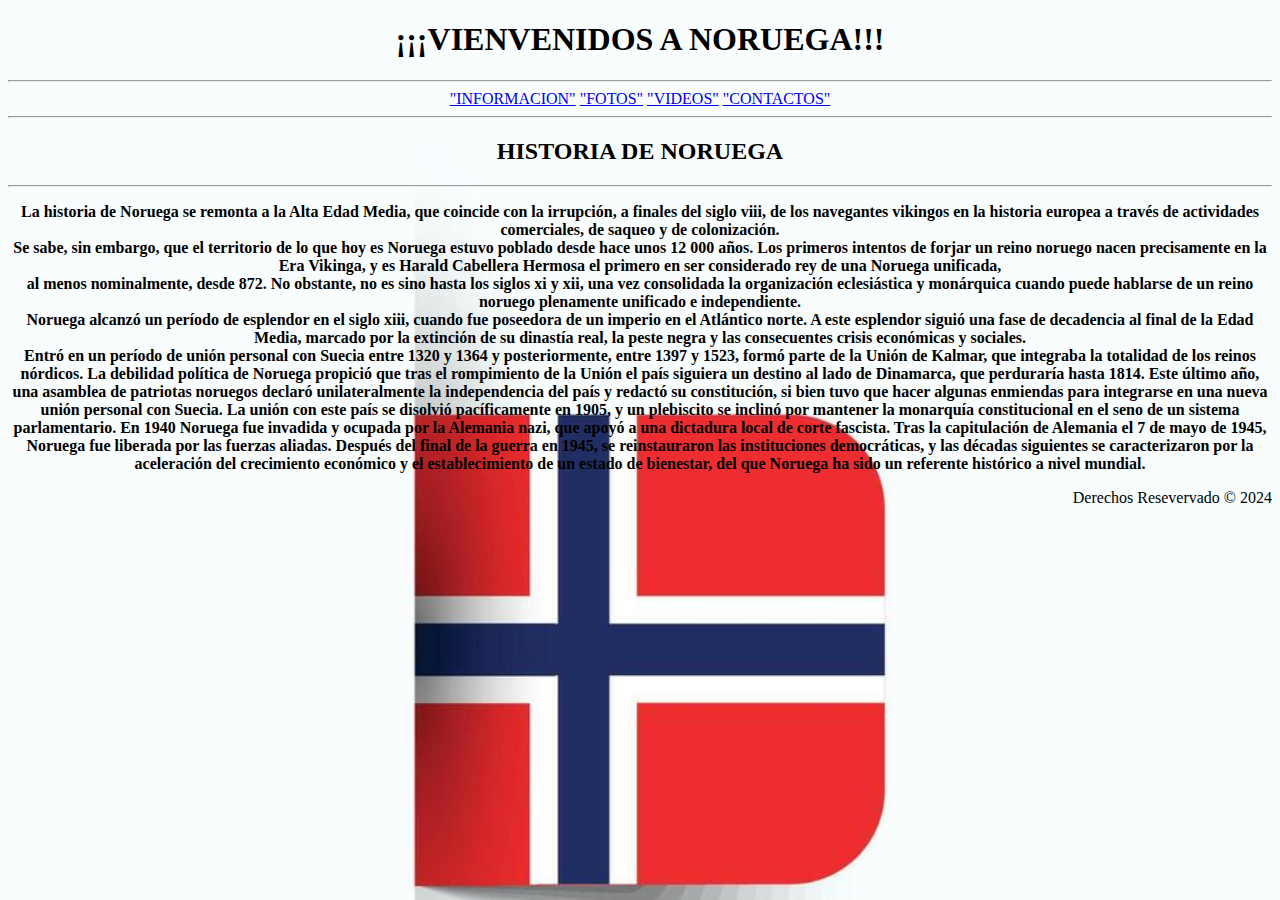
<file: index.html>
<!DOCTYPE html>
<html lang="en">

<head>
    <meta charset="UTF-8">
    <meta name="viewport" content="width=device-width, initial-scale=1.0">
    <meta http-equiv="X-UA-Compatible" content="IE-edge">
    <title>Noruega</title>
    <meta name="author" content="Tristan Romero">
    <meta name="descriptio " content="Para mi tia">
    <meta name="keywords" content="Noruega,paises escandinavo,escandinavo,pais Noruega">
    <link rel="stylesheet" href="css/style.css">
    <link rel="shortcut icon" href="favicon.ico" type="image/x-icon">

</head>

<body class="b1">
    <div class="div1">
    <H1 class="h11"><STRong>¡¡¡VIENVENIDOS A NORUEGA!!!</STRong></H1>
    <hr>
    <header class="he1">
        <nav>
            <a href="informacion.html" ">"INFORMACION"</a>
            <a href="fotos.html" ">"FOTOS"</a>
            <a href="videos.html" ">"VIDEOS"</a>
            <a href="contactos.html" ">"CONTACTOS"</a>
        </nav>

        <hr>
    </header>

    <article class="art1">

        <h2 class="h21">HISTORIA DE NORUEGA</h2>
        <hr>
        <p class="p1"><strong>
            La historia de Noruega se remonta a la Alta Edad Media, que coincide con la irrupción, a finales del siglo viii, de los navegantes vikingos en la historia europea a través de actividades comerciales, de saqueo y de colonización. <br> Se sabe, sin embargo, que el territorio de lo que hoy es Noruega estuvo poblado desde hace unos 12 000 años.

Los primeros intentos de forjar un reino noruego nacen precisamente en la Era Vikinga, y es Harald Cabellera Hermosa el primero en ser considerado rey de una Noruega unificada,<br> al menos nominalmente, desde 872. No obstante, no es sino hasta los siglos xi y xii, una vez consolidada la organización eclesiástica y monárquica cuando puede hablarse de un reino noruego plenamente unificado e independiente. <br> Noruega alcanzó un período de esplendor en el siglo xiii, cuando fue poseedora de un imperio en el Atlántico norte. A este esplendor siguió una fase de decadencia al final de la Edad Media, marcado por la extinción de su dinastía real, la peste negra y las consecuentes crisis económicas y sociales. <br> Entró en un período de unión personal con Suecia entre 1320 y 1364 y posteriormente, entre 1397 y 1523, formó parte de la Unión de Kalmar, que integraba la totalidad de los reinos nórdicos. La debilidad política de Noruega propició que tras el rompimiento de la Unión el país siguiera un destino al lado de Dinamarca, que perduraría hasta 1814. Este último año, una asamblea de patriotas noruegos declaró unilateralmente la independencia del país y redactó su constitución, si bien tuvo que hacer algunas enmiendas para integrarse en una nueva unión personal con Suecia. La unión con este país se disolvió pacíficamente en 1905, y un plebiscito se inclinó por mantener la monarquía constitucional en el seno de un sistema parlamentario. En 1940 Noruega fue invadida y ocupada por la Alemania nazi, que apoyó a una dictadura local de corte fascista. Tras la capitulación de Alemania el 7 de mayo de 1945, Noruega fue liberada por las fuerzas aliadas. Después del final de la guerra en 1945, se reinstauraron las instituciones democráticas, y las décadas siguientes se caracterizaron por la aceleración del crecimiento económico y el establecimiento de un estado de bienestar, del que Noruega ha sido un referente histórico a nivel mundial.
        </strong></p>
       
    </article>
    </div>



















<footer class="foo1">
    <p>Derechos Resevervado &COPY; 2024</p>
</footer>
</body>

</html>
</file>
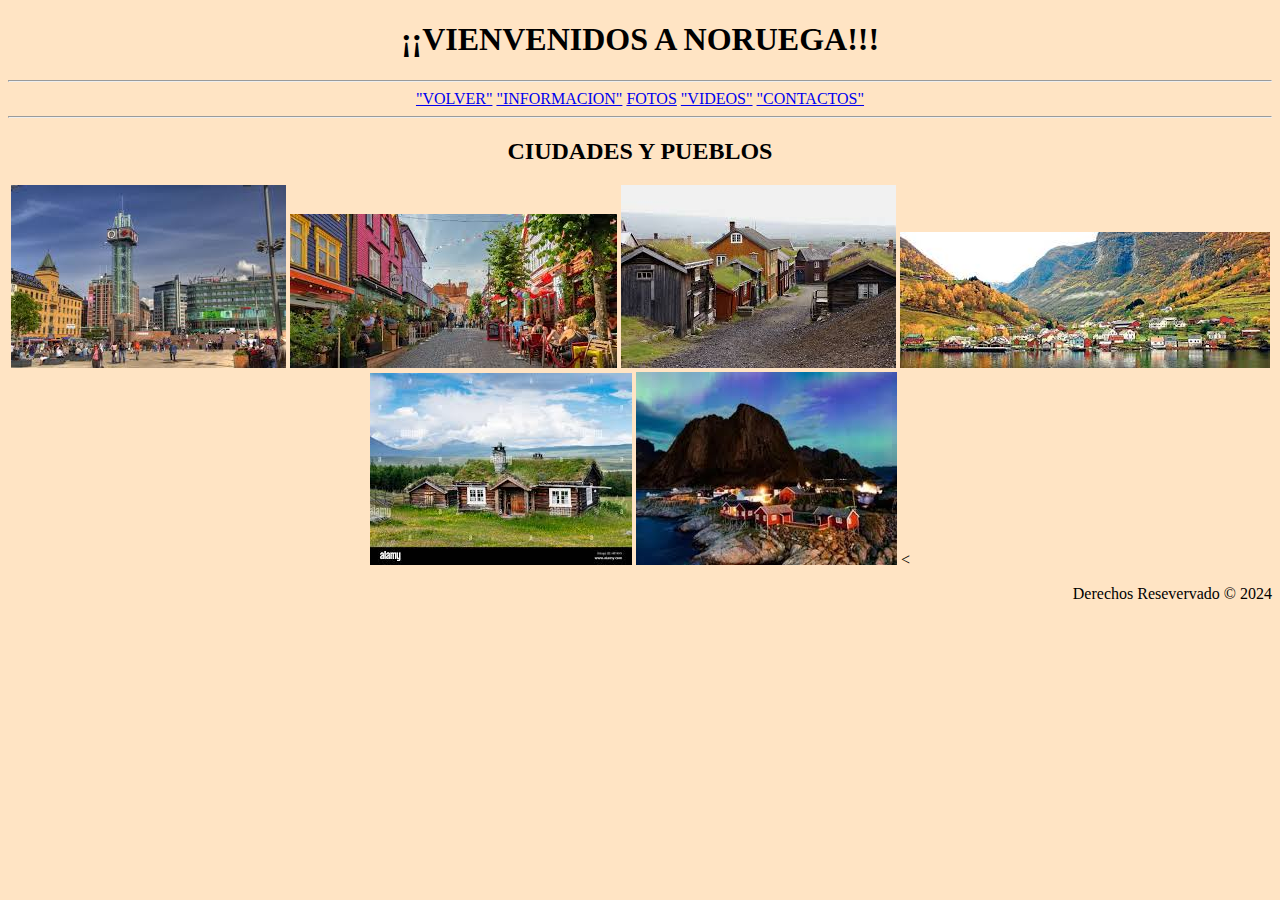
<file: ciudadesypueblos.html>
<!DOCTYPE html>
<lang="en">

    <head>
        <meta charset="UTF-8">
        <meta name="viewport" content="width=device-width, initial-scale=1.0">
        <meta http-equiv="X-UA-Compatible" content="IE-edge">
        <title>Noruega</title>
        <meta name="author" content="Tristan Romero">
        <meta name="descriptio " content="Para mi tia">
        <meta name="keywords" content="Noruega,paises escandinavo,escandinavo,pais Noruega">
        <link rel="stylesheet" href="css/style.css">
        <link rel="shortcut icon" href="favicon.ico" type="image/x-icon">
    </head>

    <body class="b6">
        <H1><STRong>¡¡VIENVENIDOS A NORUEGA!!!</STRong></H1>
        <hr>
        <header>
            <nav>
                <a href="index.html">"VOLVER"</a>
                <a href="informacion.html" ">"INFORMACION"</a>
                <a href="fotos.html">FOTOS</a>
                <a href="videos.html" ">"VIDEOS"</a>
                <a href="contactos.html" ">"CONTACTOS"</a>
                
               
            </nav>
            <hr>
        </header>
        <h2><strong>CIUDADES Y PUEBLOS</strong></h2>
      <img src="/assets/img/ciudadesypueblos/ciudad.jpg" alt="">
      <img src="/assets/img/ciudadesypueblos/ciudad1.jpg" alt="">
      <img src="/assets/img/ciudadesypueblos/pueblo1.jpg" alt="">
      <img src="/assets/img/ciudadesypueblos/pueblo2.jpg" alt="">
      <img src="/assets/img/ciudadesypueblos/pueblo3.jpg" alt="">
      <img src="/assets/img/ciudadesypueblos/pueblo4.jpg" alt="">
    </body> 
        < <footer class="foo1">
            <p>Derechos Resevervado &COPY; 2024</p>
        </footer>

</html>
</file>
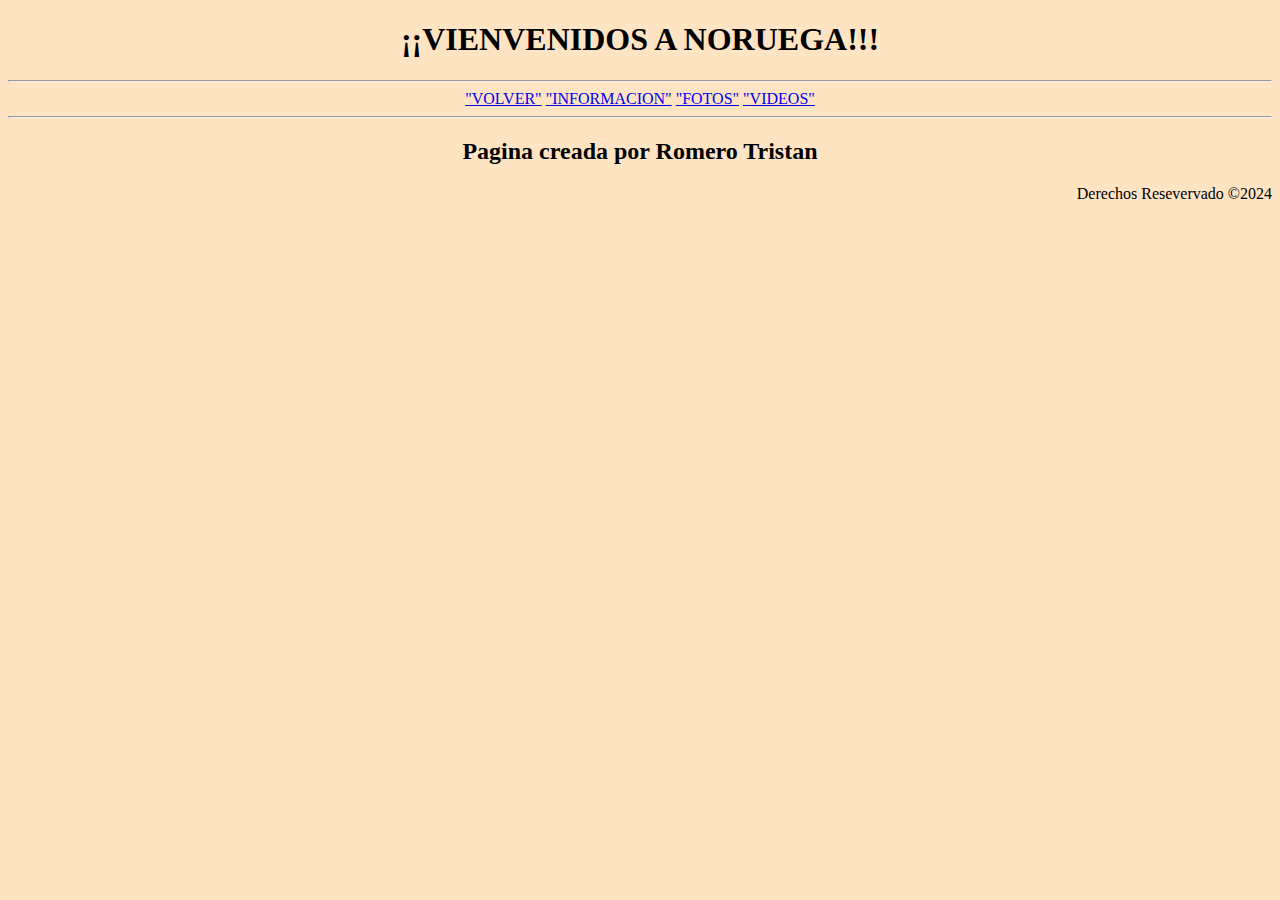
<file: contactos.html>
<!DOCTYPE html>
<html lang="en">
<head>
    <meta charset="UTF-8">
    <meta name="viewport" content="width=device-width, initial-scale=1.0">
    <meta http-equiv="X-UA-Compatible" content="IE-edge">
    <title>contactos</title>
    <meta name="author" content="Tristan Romero">
    <meta name="descriptio " content="Para mi tia">
    <meta name="keywords" content="Noruega,paises escandinavo,escandinavo,pais Noruega">
    <link rel="stylesheet" href="css/style.css">
    <link rel="shortcut icon" href="favicon.ico" type="image/x-icon">

</head>
<body class="b5">
    <H1><STRong>¡¡VIENVENIDOS A NORUEGA!!!</STRong></H1>
    <hr>
    <header>
        <nav>
            <a href="index.html">"VOLVER"</a>
            <a href="informacion.html" ">"INFORMACION"</a>
            <a href="fotos.html" ">"FOTOS"</a>
            <a href="videos.html" ">"VIDEOS"</a>
            
           
        </nav>

        <hr>
    </header>
    <h2>Pagina creada por Romero Tristan</h2>
    
    <footer class="foo4">
        <p>Derechos Resevervado &COPY;2024</p>
    </footer>
</body>
</file>
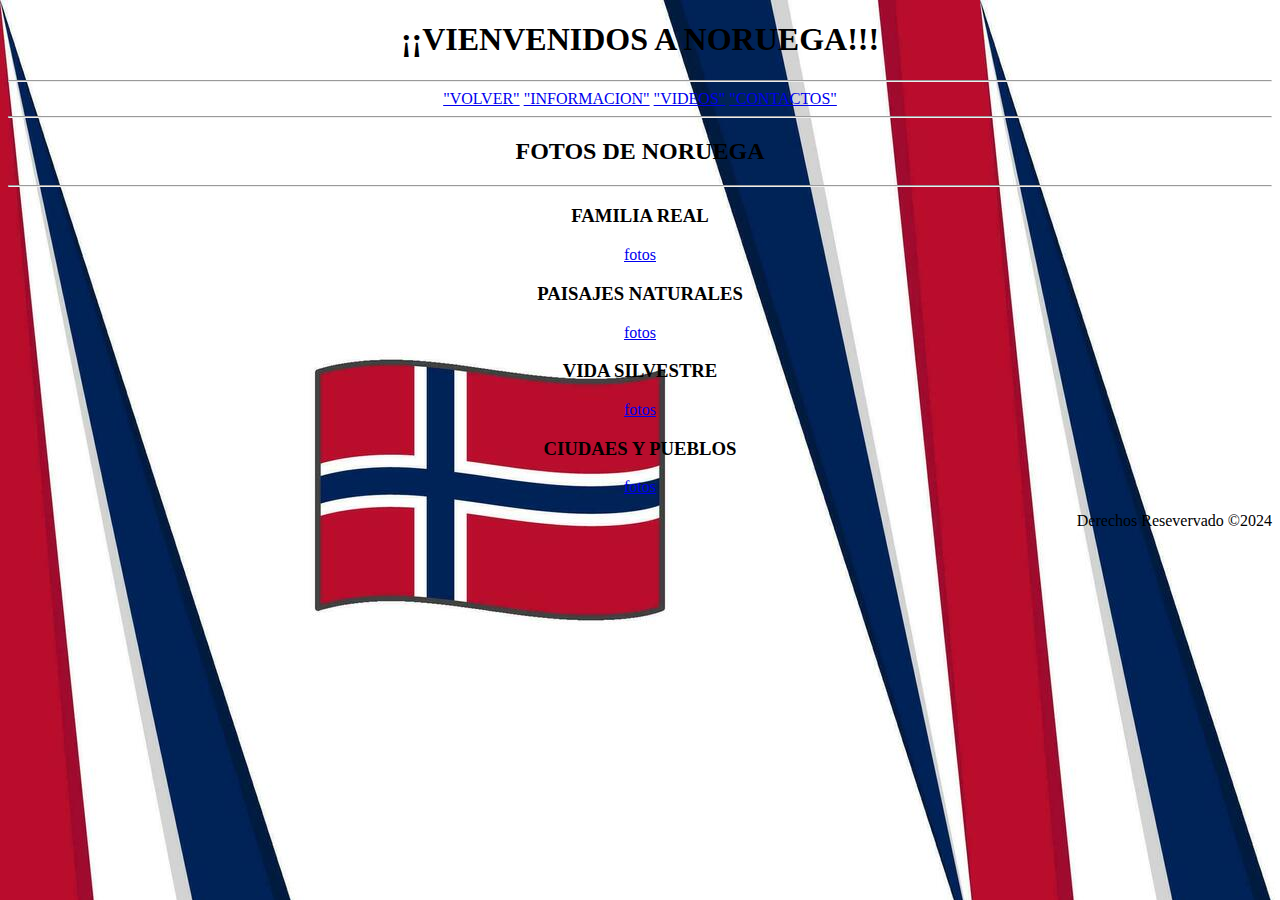
<file: fotos.html>
<!DOCTYPE html>
<html lang="en">
<head>
    <meta charset="UTF-8">
    <meta name="viewport" content="width=device-width, initial-scale=1.0">
    <meta http-equiv="X-UA-Compatible" content="IE-edge">
    <title>fotos de Noruega</title>
    <meta name="author" content="Tristan Romero">
    <meta name="descriptio " content="Para mi tia">
    <meta name="keywords" content="Noruega,paises escandinavo,escandinavo,pais Noruega">
    <link rel="stylesheet" href="css/style.css">
    <link rel="shortcut icon" href="favicon.ico" type="image/x-icon">

</head>
<body class="b3">
    <H1><STRong>¡¡VIENVENIDOS A NORUEGA!!!</STRong></H1>
    <hr>
    <header>
        <nav>
            <a href="index.html">"VOLVER"</a>
            <a href="informacion.html" ">"INFORMACION"</a>
            <a href="videos.html" ">"VIDEOS"</a>
            <a href="contactos.html" ">"CONTACTOS"</a>
           
        </nav>
        <hr>
    </header>
        <h2><strong>FOTOS DE NORUEGA</strong></h2><hr>        
    <article>
        <section>
            <h3><strong>FAMILIA REAL</strong></h3>
            <a href="fotosreales.html">fotos</a>
            <h3><strong>PAISAJES NATURALES</strong></h3>
            <a href="paisajenatural.HTML">fotos</a>
            <h3><strong>VIDA SILVESTRE</strong></h3>
            <a href="/vidasilvestre.html">fotos</a>
            <h3><strong>CIUDAES Y PUEBLOS</strong></h3>
            <a href="ciudadesypueblos.html">fotos</a>
        </section>
        
        
    </article>
    
























    <footer class="foo2">
        <p>Derechos Resevervado &COPY;2024</p>
    </footer>
</body>
</file>
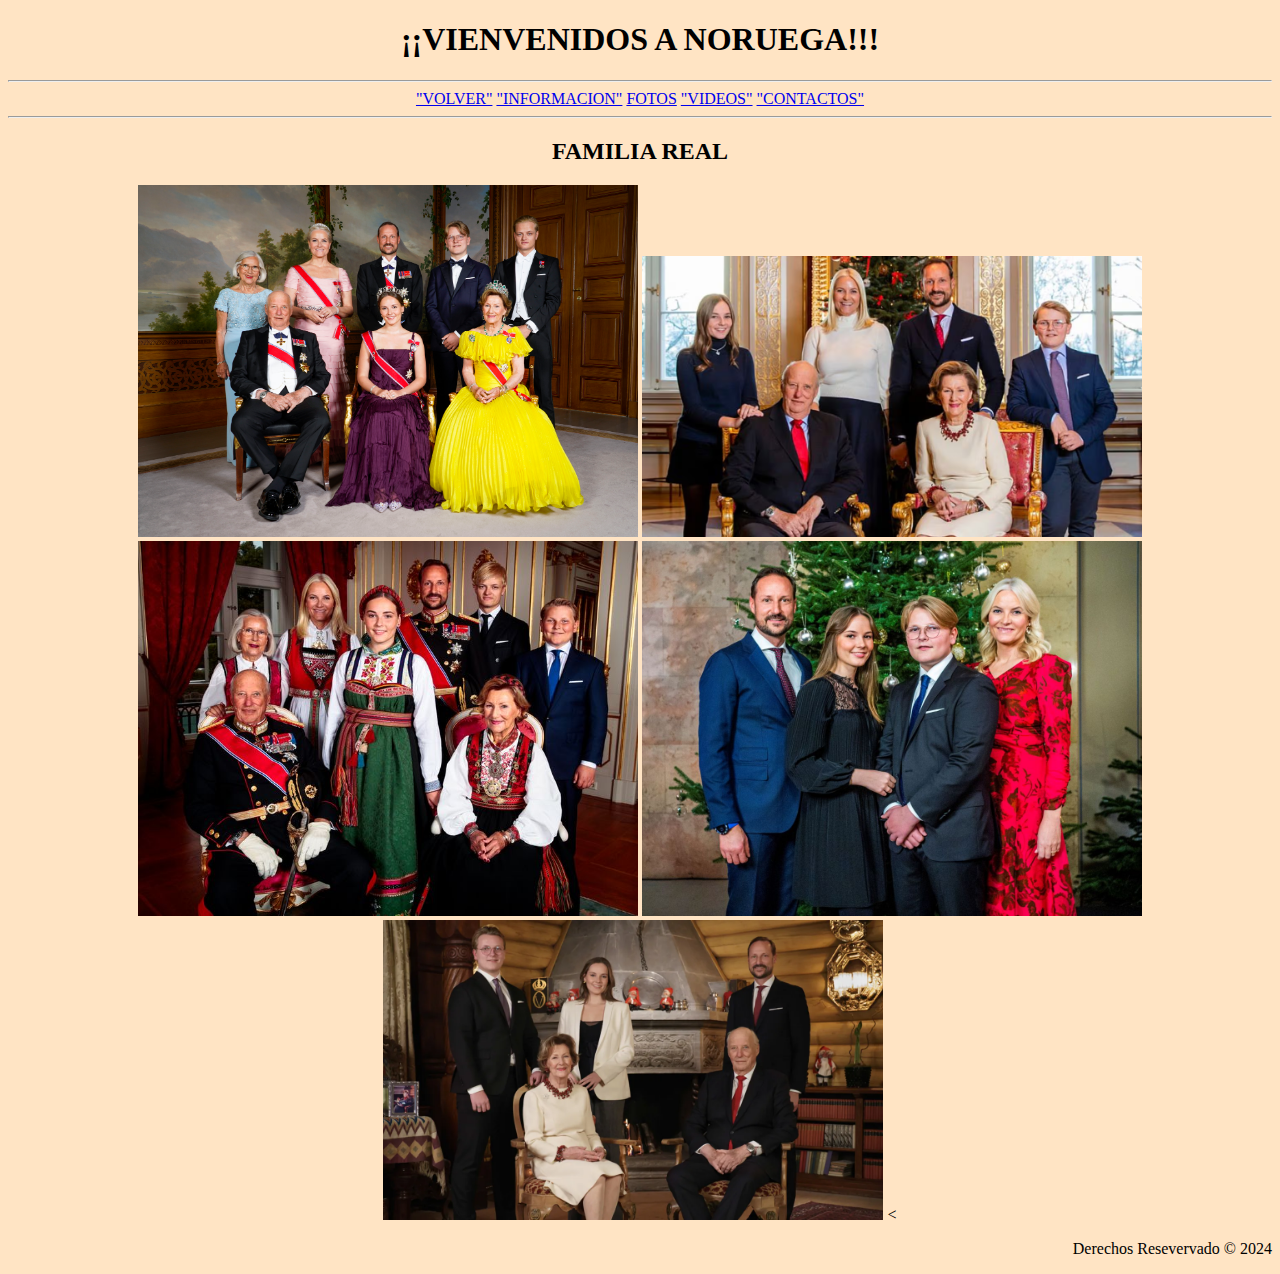
<file: fotosreales.html>
<!DOCTYPE html>
<lang="en">

    <head>
        <meta charset="UTF-8">
        <meta name="viewport" content="width=device-width, initial-scale=1.0">
        <meta http-equiv="X-UA-Compatible" content="IE-edge">
        <title>Noruega</title>
        <meta name="author" content="Tristan Romero">
        <meta name="descriptio " content="Para mi tia">
        <meta name="keywords" content="Noruega,paises escandinavo,escandinavo,pais Noruega">
        <link rel="stylesheet" href="css/style.css">
        <link rel="shortcut icon" href="favicon.ico" type="image/x-icon">
    </head>

    <body class="b6">
        <H1><STRong>¡¡VIENVENIDOS A NORUEGA!!!</STRong></H1>
        <hr>
        <header>
            <nav>
                <a href="index.html">"VOLVER"</a>
                <a href="informacion.html" ">"INFORMACION"</a>
                <a href="fotos.html">FOTOS</a>
                <a href="videos.html" ">"VIDEOS"</a>
                <a href="contactos.html" ">"CONTACTOS"</a>
                
               
            </nav>
            <hr>
        </header>
        <h2><strong>FAMILIA REAL</strong></h2>
        <img src="/assets/img/familia real noruega/familiareal1.jpg" alt="" width="500px">
        <img src="/assets/img/familia real noruega/familiareal2.jpg" alt="" width="500px">
        <img src="/assets/img/familia real noruega/familiareal3.jpg" alt="" width="500px">
        <img src="/assets/img/familia real noruega/familiareal4.jpg" alt="" width="500px">
        <img src="/assets/img/familia real noruega/familiareal5.jpg" alt="" width="500px">
    </body> 
        < <footer class="foo1">
            <p>Derechos Resevervado &COPY; 2024</p>
        </footer>

</html>
</file>
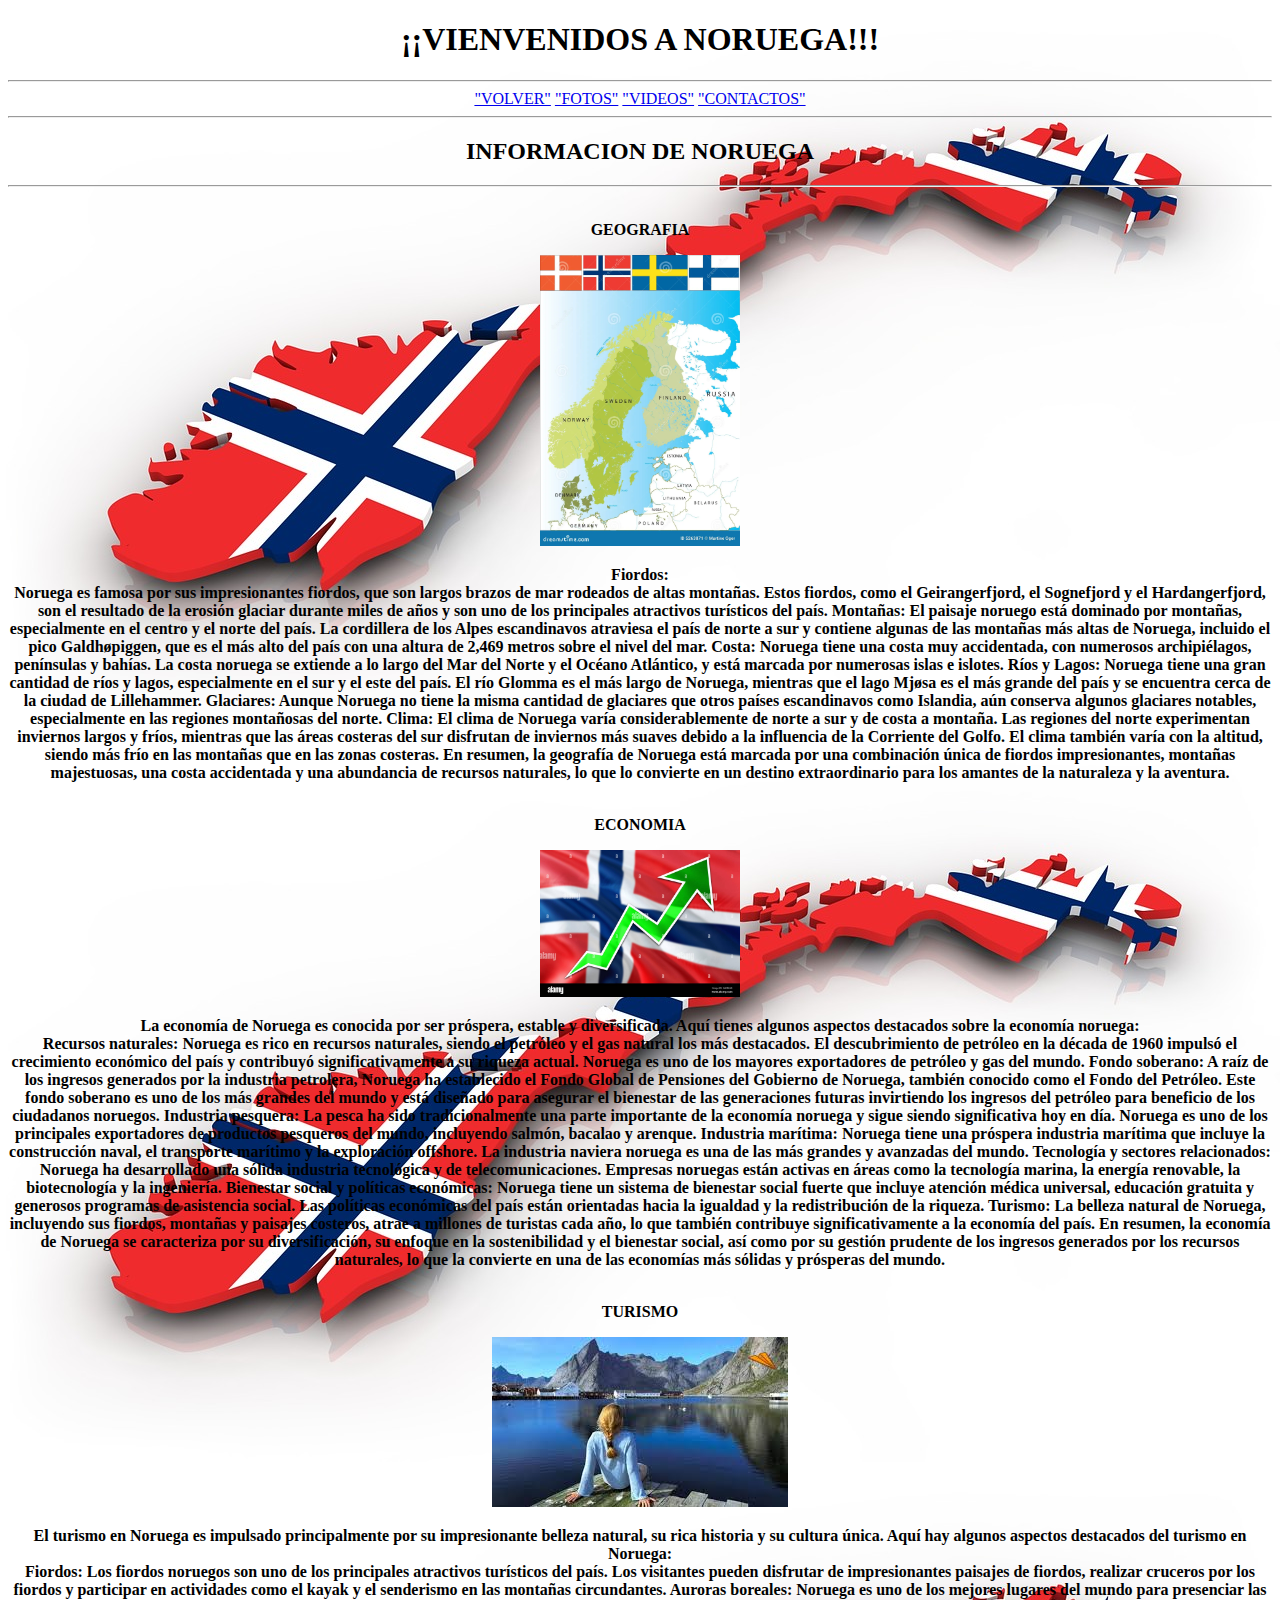
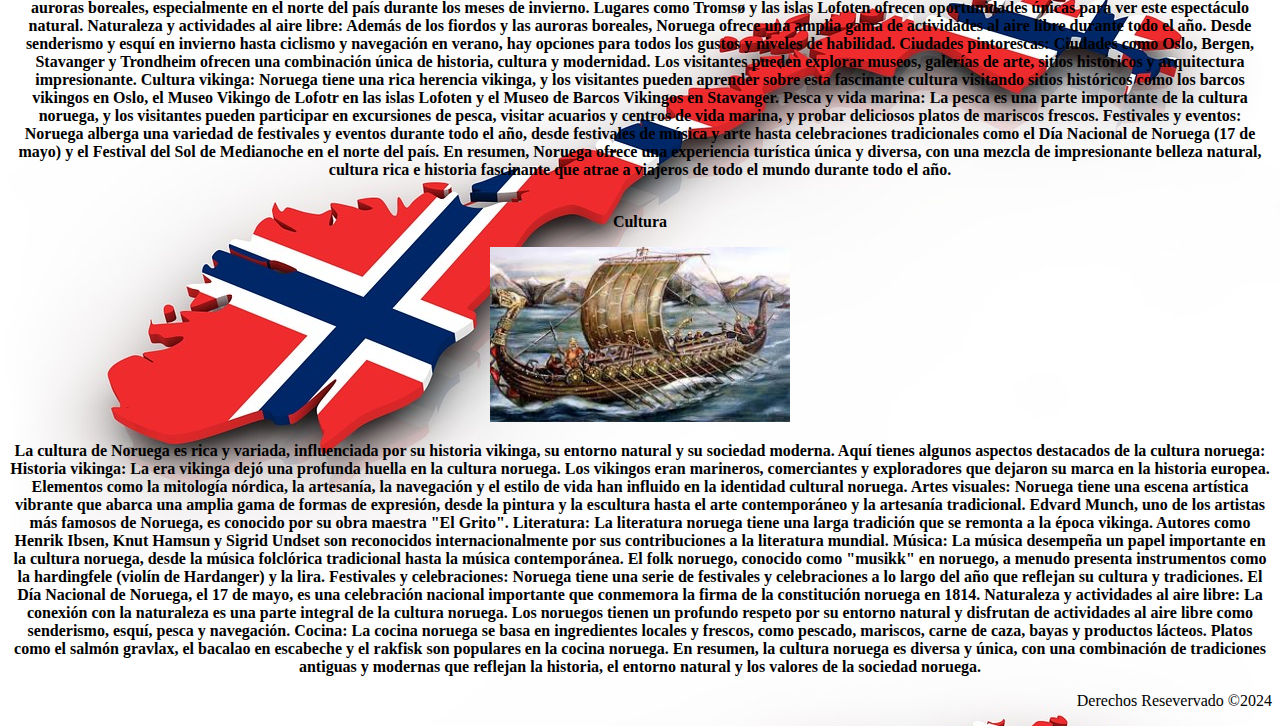
<file: informacion.html>
<!DOCTYPE html>
<html lang="en">
<head>
    <meta charset="UTF-8">
    <meta name="viewport" content="width=device-width, initial-scale=1.0">
    <meta http-equiv="X-UA-Compatible" content="IE-edge">
    <title>informacion de noruego</title>
    <meta name="author" content="Tristan Romero">
    <meta name="descriptio " content="Para mi tia">
    <meta name="keywords" content="Noruega,paises escandinavo,escandinavo,pais Noruega">
    <link rel="stylesheet" href="css/style.css">
    <link rel="shortcut icon" href="favicon.ico" type="image/x-icon">

</head>
<body class="b-I">
    <H1 class="h1-1"><STRong>¡¡VIENVENIDOS A NORUEGA!!!</STRong></H1>
    <hr>
    <header class="head-1">
        <nav>
            <a href="index.html">"VOLVER"</a>
            <a href="fotos.html" ">"FOTOS"</a>
            <a href="videos.html" ">"VIDEOS"</a>
            <a href="contactos.html" ">"CONTACTOS"</a>
           
        </nav>

        <hr>
    </header>
        <h2 class="h2-1">INFORMACION DE NORUEGA</h2>
        <hr>
    <article class="art-1">
        <p><br><strong>GEOGRAFIA</strong>                                       
        </p>
        <img src="/assets/img/geografia.1.jpg" alt="geografia noruega" width="200px">
        <p><strong>Fiordos: <br> Noruega es famosa por sus impresionantes fiordos, que son largos brazos de mar rodeados de altas montañas. Estos fiordos, como el Geirangerfjord, el Sognefjord y el Hardangerfjord, son el resultado de la erosión glaciar durante miles de años y son uno de los principales atractivos turísticos del país.

            Montañas: El paisaje noruego está dominado por montañas, especialmente en el centro y el norte del país. La cordillera de los Alpes escandinavos atraviesa el país de norte a sur y contiene algunas de las montañas más altas de Noruega, incluido el pico Galdhøpiggen, que es el más alto del país con una altura de 2,469 metros sobre el nivel del mar.
            
            Costa: Noruega tiene una costa muy accidentada, con numerosos archipiélagos, penínsulas y bahías. La costa noruega se extiende a lo largo del Mar del Norte y el Océano Atlántico, y está marcada por numerosas islas e islotes.
            
            Ríos y Lagos: Noruega tiene una gran cantidad de ríos y lagos, especialmente en el sur y el este del país. El río Glomma es el más largo de Noruega, mientras que el lago Mjøsa es el más grande del país y se encuentra cerca de la ciudad de Lillehammer.
            
            Glaciares: Aunque Noruega no tiene la misma cantidad de glaciares que otros países escandinavos como Islandia, aún conserva algunos glaciares notables, especialmente en las regiones montañosas del norte.
            
            Clima: El clima de Noruega varía considerablemente de norte a sur y de costa a montaña. Las regiones del norte experimentan inviernos largos y fríos, mientras que las áreas costeras del sur disfrutan de inviernos más suaves debido a la influencia de la Corriente del Golfo. El clima también varía con la altitud, siendo más frío en las montañas que en las zonas costeras.
            
            En resumen, la geografía de Noruega está marcada por una combinación única de fiordos impresionantes, montañas majestuosas, una costa accidentada y una abundancia de recursos naturales, lo que lo convierte en un destino extraordinario para los amantes de la naturaleza y la aventura.</strong></p>
    </article>
    <article>
        <p><br><strong>ECONOMIA</strong>
        </p>
        <img src="/assets/img/eco.jpg" alt="economia de noruega" width="200px">
        <p><strong>
            La economía de Noruega es conocida por ser próspera, estable y diversificada. Aquí tienes algunos aspectos destacados sobre la economía noruega: <br>

Recursos naturales: Noruega es rico en recursos naturales, siendo el petróleo y el gas natural los más destacados. El descubrimiento de petróleo en la década de 1960 impulsó el crecimiento económico del país y contribuyó significativamente a su riqueza actual. Noruega es uno de los mayores exportadores de petróleo y gas del mundo.

Fondo soberano: A raíz de los ingresos generados por la industria petrolera, Noruega ha establecido el Fondo Global de Pensiones del Gobierno de Noruega, también conocido como el Fondo del Petróleo. Este fondo soberano es uno de los más grandes del mundo y está diseñado para asegurar el bienestar de las generaciones futuras invirtiendo los ingresos del petróleo para beneficio de los ciudadanos noruegos.

Industria pesquera: La pesca ha sido tradicionalmente una parte importante de la economía noruega y sigue siendo significativa hoy en día. Noruega es uno de los principales exportadores de productos pesqueros del mundo, incluyendo salmón, bacalao y arenque.

Industria marítima: Noruega tiene una próspera industria marítima que incluye la construcción naval, el transporte marítimo y la exploración offshore. La industria naviera noruega es una de las más grandes y avanzadas del mundo.

Tecnología y sectores relacionados: Noruega ha desarrollado una sólida industria tecnológica y de telecomunicaciones. Empresas noruegas están activas en áreas como la tecnología marina, la energía renovable, la biotecnología y la ingeniería.

Bienestar social y políticas económicas: Noruega tiene un sistema de bienestar social fuerte que incluye atención médica universal, educación gratuita y generosos programas de asistencia social. Las políticas económicas del país están orientadas hacia la igualdad y la redistribución de la riqueza.

Turismo: La belleza natural de Noruega, incluyendo sus fiordos, montañas y paisajes costeros, atrae a millones de turistas cada año, lo que también contribuye significativamente a la economía del país.

En resumen, la economía de Noruega se caracteriza por su diversificación, su enfoque en la sostenibilidad y el bienestar social, así como por su gestión prudente de los ingresos generados por los recursos naturales, lo que la convierte en una de las economías más sólidas y prósperas del mundo.
        </strong></p>
    </article>
    <article>
        <p><br><strong>TURISMO</strong></p>
        <img src="/assets/img/turismo.jpg" alt="turismo">
        <p><strong>
            El turismo en Noruega es impulsado principalmente por su impresionante belleza natural, su rica historia y su cultura única. Aquí hay algunos aspectos destacados del turismo en Noruega: <br>

            Fiordos: Los fiordos noruegos son uno de los principales atractivos turísticos del país. Los visitantes pueden disfrutar de impresionantes paisajes de fiordos, realizar cruceros por los fiordos y participar en actividades como el kayak y el senderismo en las montañas circundantes.
            
            Auroras boreales: Noruega es uno de los mejores lugares del mundo para presenciar las auroras boreales, especialmente en el norte del país durante los meses de invierno. Lugares como Tromsø y las islas Lofoten ofrecen oportunidades únicas para ver este espectáculo natural.
            
            Naturaleza y actividades al aire libre: Además de los fiordos y las auroras boreales, Noruega ofrece una amplia gama de actividades al aire libre durante todo el año. Desde senderismo y esquí en invierno hasta ciclismo y navegación en verano, hay opciones para todos los gustos y niveles de habilidad.
            
            Ciudades pintorescas: Ciudades como Oslo, Bergen, Stavanger y Trondheim ofrecen una combinación única de historia, cultura y modernidad. Los visitantes pueden explorar museos, galerías de arte, sitios históricos y arquitectura impresionante.
            
            Cultura vikinga: Noruega tiene una rica herencia vikinga, y los visitantes pueden aprender sobre esta fascinante cultura visitando sitios históricos como los barcos vikingos en Oslo, el Museo Vikingo de Lofotr en las islas Lofoten y el Museo de Barcos Vikingos en Stavanger.
            
            Pesca y vida marina: La pesca es una parte importante de la cultura noruega, y los visitantes pueden participar en excursiones de pesca, visitar acuarios y centros de vida marina, y probar deliciosos platos de mariscos frescos.
            
            Festivales y eventos: Noruega alberga una variedad de festivales y eventos durante todo el año, desde festivales de música y arte hasta celebraciones tradicionales como el Día Nacional de Noruega (17 de mayo) y el Festival del Sol de Medianoche en el norte del país.
            
            En resumen, Noruega ofrece una experiencia turística única y diversa, con una mezcla de impresionante belleza natural, cultura rica e historia fascinante que atrae a viajeros de todo el mundo durante todo el año.

        </strong></p>
    </article>
    <article>
        <p><br><strong>Cultura</strong></p>
        <img src="/assets/img/cultura.jpg" alt="cultura" width="300px">
        <p><strong>
            La cultura de Noruega es rica y variada, influenciada por su historia vikinga, su entorno natural y su sociedad moderna. Aquí tienes algunos aspectos destacados de la cultura noruega: <br>

Historia vikinga: La era vikinga dejó una profunda huella en la cultura noruega. Los vikingos eran marineros, comerciantes y exploradores que dejaron su marca en la historia europea. Elementos como la mitología nórdica, la artesanía, la navegación y el estilo de vida han influido en la identidad cultural noruega.

Artes visuales: Noruega tiene una escena artística vibrante que abarca una amplia gama de formas de expresión, desde la pintura y la escultura hasta el arte contemporáneo y la artesanía tradicional. Edvard Munch, uno de los artistas más famosos de Noruega, es conocido por su obra maestra "El Grito".

Literatura: La literatura noruega tiene una larga tradición que se remonta a la época vikinga. Autores como Henrik Ibsen, Knut Hamsun y Sigrid Undset son reconocidos internacionalmente por sus contribuciones a la literatura mundial.

Música: La música desempeña un papel importante en la cultura noruega, desde la música folclórica tradicional hasta la música contemporánea. El folk noruego, conocido como "musikk" en noruego, a menudo presenta instrumentos como la hardingfele (violín de Hardanger) y la lira.

Festivales y celebraciones: Noruega tiene una serie de festivales y celebraciones a lo largo del año que reflejan su cultura y tradiciones. El Día Nacional de Noruega, el 17 de mayo, es una celebración nacional importante que conmemora la firma de la constitución noruega en 1814.

Naturaleza y actividades al aire libre: La conexión con la naturaleza es una parte integral de la cultura noruega. Los noruegos tienen un profundo respeto por su entorno natural y disfrutan de actividades al aire libre como senderismo, esquí, pesca y navegación.

Cocina: La cocina noruega se basa en ingredientes locales y frescos, como pescado, mariscos, carne de caza, bayas y productos lácteos. Platos como el salmón gravlax, el bacalao en escabeche y el rakfisk son populares en la cocina noruega.

En resumen, la cultura noruega es diversa y única, con una combinación de tradiciones antiguas y modernas que reflejan la historia, el entorno natural y los valores de la sociedad noruega.
        </strong></p>
    </article>
    
</body>
<footer class="foo5">
    <p>Derechos Resevervado &COPY;2024</p>
</footer>
</html>
</file>
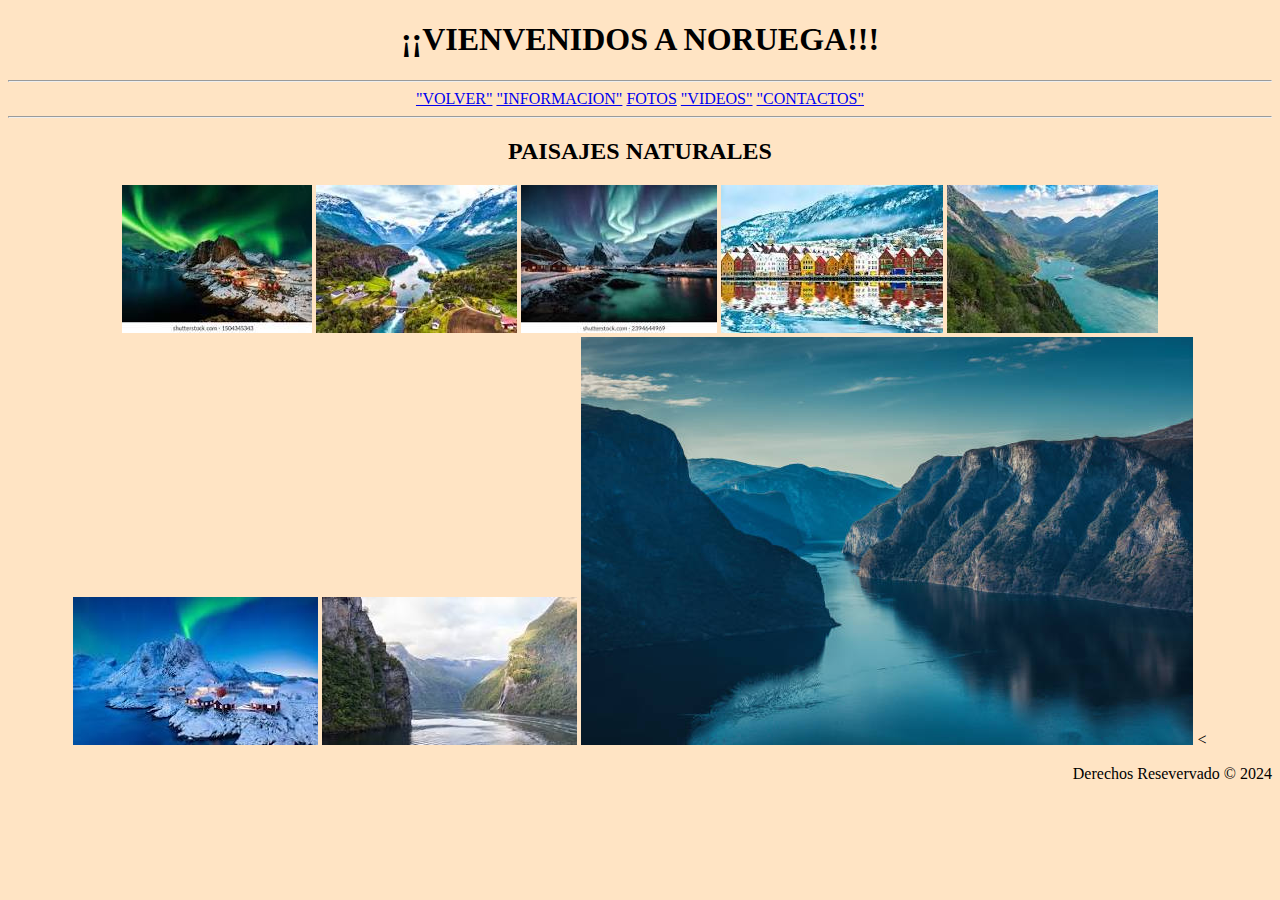
<file: paisajenatural.HTML>
<!DOCTYPE html>
<lang="en">

    <head>
        <meta charset="UTF-8">
        <meta name="viewport" content="width=device-width, initial-scale=1.0">
        <meta http-equiv="X-UA-Compatible" content="IE-edge">
        <title>Noruega</title>
        <meta name="author" content="Tristan Romero">
        <meta name="descriptio " content="Para mi tia">
        <meta name="keywords" content="Noruega,paises escandinavo,escandinavo,pais Noruega">
        <link rel="stylesheet" href="css/style.css">
        <link rel="shortcut icon" href="favicon.ico" type="image/x-icon">
    </head>

    <body class="b6">
        <H1><STRong>¡¡VIENVENIDOS A NORUEGA!!!</STRong></H1>
        <hr>
        <header>
            <nav>
                <a href="index.html">"VOLVER"</a>
                <a href="informacion.html" ">"INFORMACION"</a>
                <a href="fotos.html">FOTOS</a>
                <a href="videos.html" ">"VIDEOS"</a>
                <a href="contactos.html" ">"CONTACTOS"</a>
                
               
            </nav>
            <hr>
        </header>
        <h2><strong>PAISAJES NATURALES</strong></h2>
        <img src="/assets/img/1n.jpg" alt="">
        <img src="/assets/img/2n.jpg" alt="">
        <img src="/assets/img/3njpg.jpg" alt="">
        <img src="/assets/img/4njpg.jpg" alt="">
        <img src="/assets/img/5njpg.jpg" alt="">
        <img src="/assets/img/6n.jpg" alt="">
        <img src="/assets/img/7n.jpg" alt="">
        <img src="/assets/img/8n.jpg" alt="">
    </body> 
        < <footer class="foo1">
            <p>Derechos Resevervado &COPY; 2024</p>
        </footer>

</html>
</file>
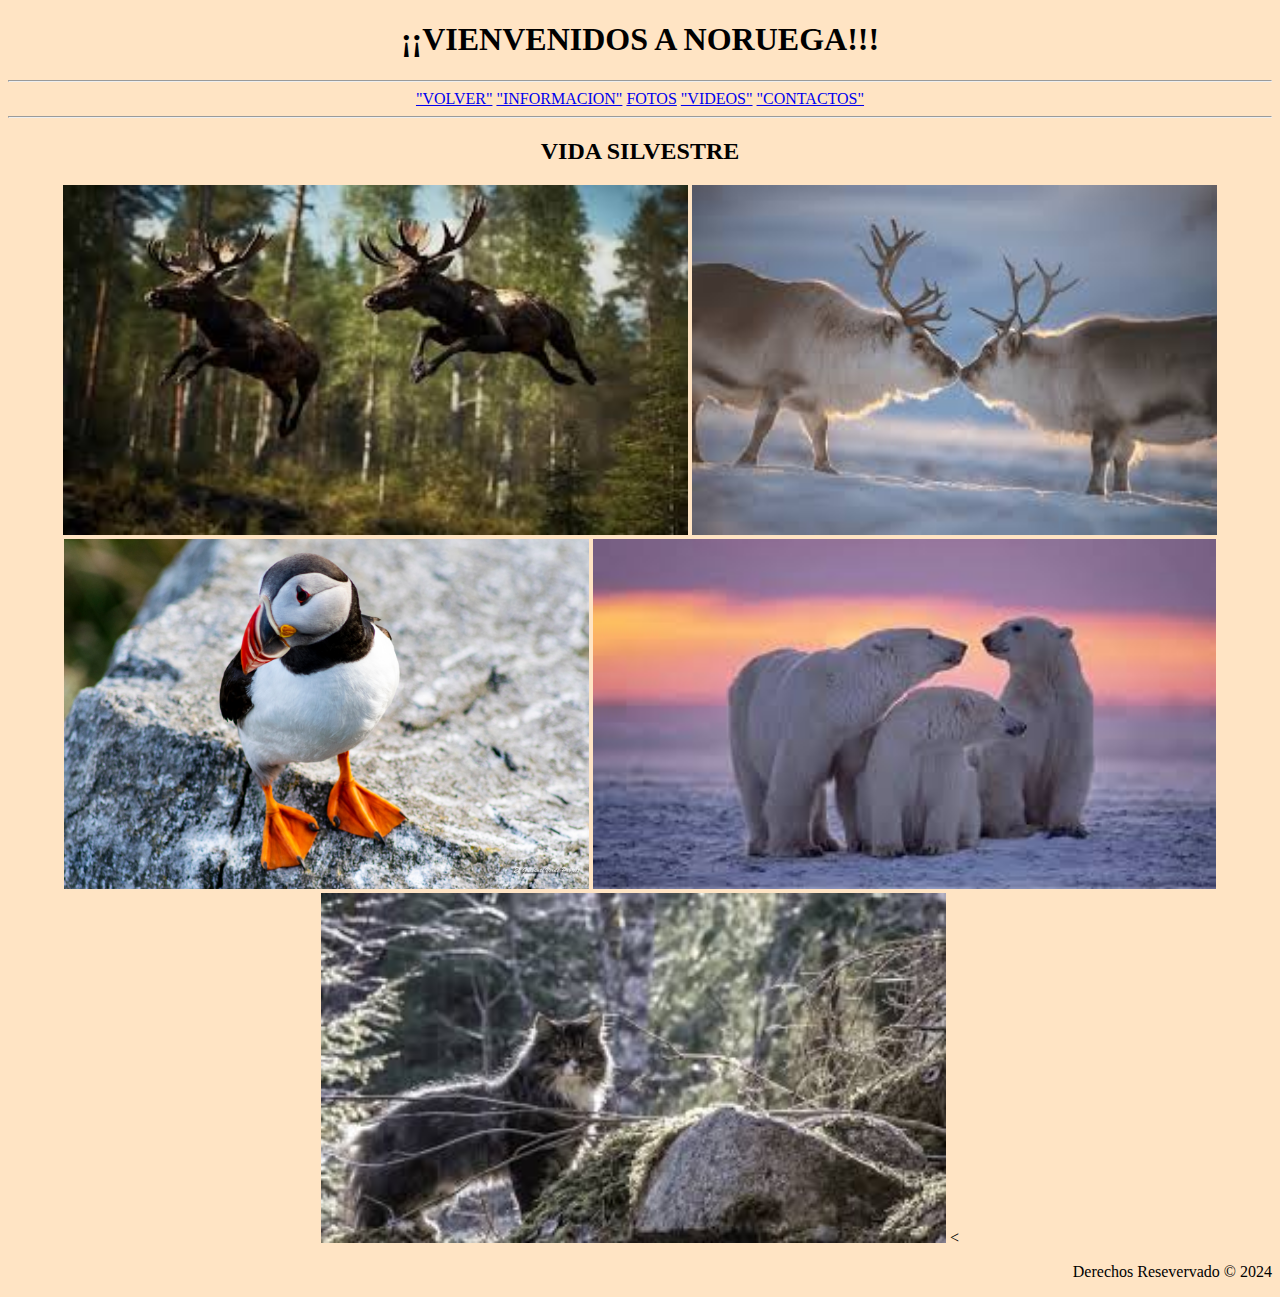
<file: vidasilvestre.html>
<!DOCTYPE html>
<lang="en">

    <head>
        <meta charset="UTF-8">
        <meta name="viewport" content="width=device-width, initial-scale=1.0">
        <meta http-equiv="X-UA-Compatible" content="IE-edge">
        <title>Noruega</title>
        <meta name="author" content="Tristan Romero">
        <meta name="descriptio " content="Para mi tia">
        <meta name="keywords" content="Noruega,paises escandinavo,escandinavo,pais Noruega">
        <link rel="stylesheet" href="css/style.css">
        <link rel="shortcut icon" href="favicon.ico" type="image/x-icon">
    </head>

    <body class="b6">
        <H1><STRong>¡¡VIENVENIDOS A NORUEGA!!!</STRong></H1>
        <hr>
        <header>
            <nav>
                <a href="index.html">"VOLVER"</a>
                <a href="informacion.html" ">"INFORMACION"</a>
                <a href="fotos.html">FOTOS</a>
                <a href="videos.html" ">"VIDEOS"</a>
                <a href="contactos.html" ">"CONTACTOS"</a>
                
               
            </nav>
            <hr>
        </header>
        <h2><strong>VIDA SILVESTRE</strong></h2>
        <img src="/assets/img/vida silvestre/vida1.jpg" alt="" height="350px">
        <img src="/assets/img/vida silvestre/vida2.jpg" alt="" height="350px">
        <img src="/assets/img/vida silvestre/vida3.jpg" alt="" height="350px">
        <img src="/assets/img/vida silvestre/vida4.jpg" alt="" height="350px">
        <img src="/assets/img/vida silvestre/vida5.jpg" alt="" height="350px">
        
    </body> 
        < <footer class="foo1">
            <p>Derechos Resevervado &COPY; 2024</p>
        </footer>

</html>
</file>
<file: css/style.css>
.div1 {
    text-align: center;
}

.b1 {
    background-color: wheat;
    background: url(/assets/img/bandera1.jpg);
    background-size: 1300px;
    background-size: height 200px;
    
}

.b2 {
    text-align: center;
}

.b3 {
    text-align: center;
    background: url(/assets/img/bandera2.jpg);
     
    
}

.b4 {
    text-align: center;
}

.b5 {
    text-align: center;
    background-color: bisque;
}
.b6 {
    text-align: center;
    background-color: bisque;
}
.b7 {
    text-align: center;
    background-color: bisque ;
}
.b8 {
    text-align: center;
    background-color:rgb(198, 226, 167) ;
}
.b-I {
    text-align: center;
    background: url(/assets/img/bandera.jpg);
}

.foo1{
    text-align: right;
}
.foo2{
    text-align: right;
}
.foo3{
    text-align: right;
}
.foo4{
    text-align: right;
}
.foo5{
    text-align: right;
}
</file>
